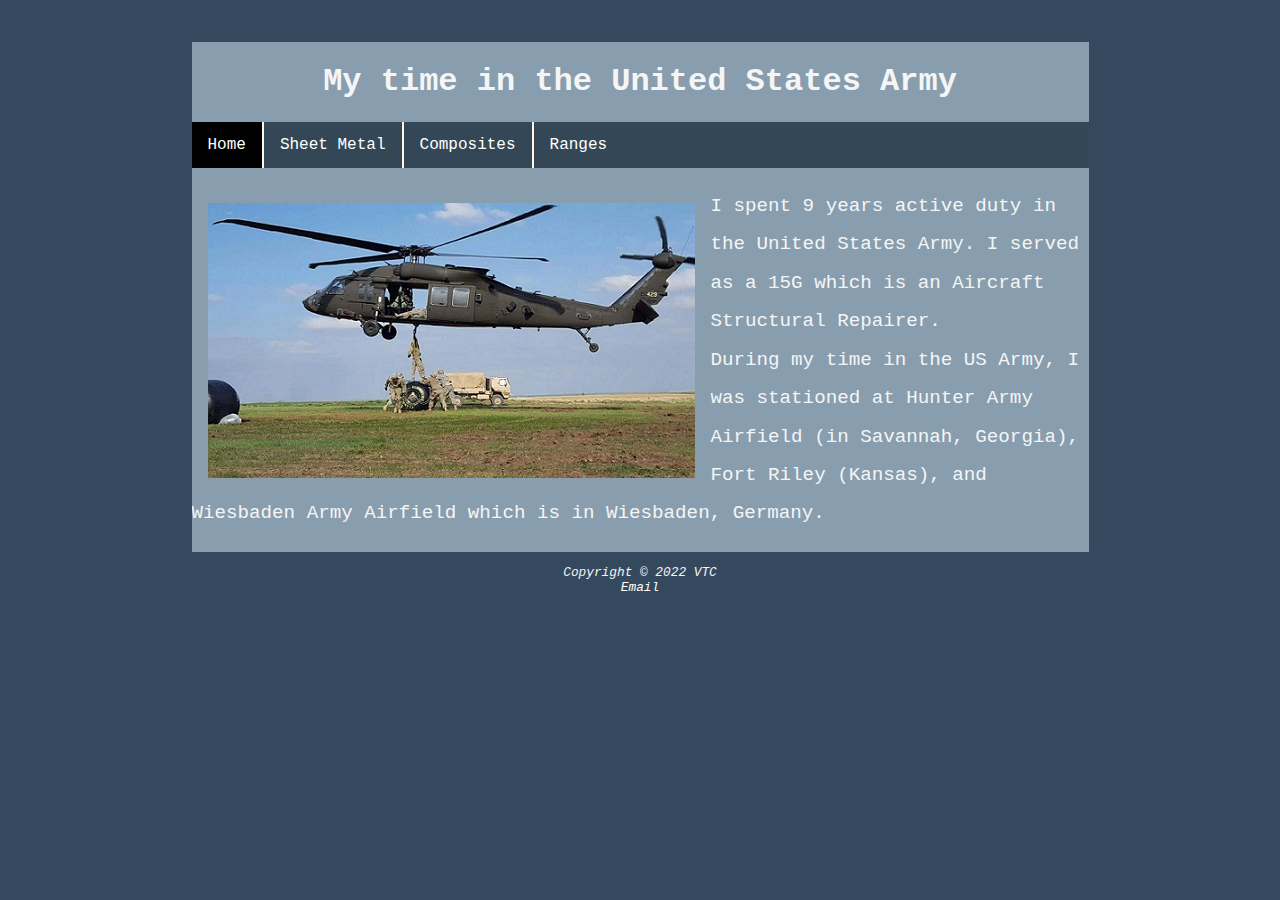
<file: Advanced web/index.html>
<!-- Myles Pierce -->
<!DOCTYPE html>
<html lang="en">
  <head>
    <title>Lab 1</title>
    
    <link rel="stylesheet" href="lab1.css">
    
  </head>
  <body>
    <div id="wrap">
    <header>
      <h1>My time in the United States Army</h1>
    </header>
    <nav>
      <ul>
      <li><a href="index.html" class="active">Home</a></li> 
      <li><a href="sheet.html">Sheet Metal</a></li>
      <li><a href="composite.html">Composites</a></li>
      <li><a href="range.html">Ranges</a></li>
     
      </ul>
    </nav>
    <main>
      <div>
        <img src="slingload.jpeg">
      <p>I spent 9 years active duty in the United States Army. I served as a 15G which is an Aircraft Structural Repairer.
      <br>
      During my time in the US Army, I was stationed at Hunter Army Airfield (in Savannah, Georgia), Fort Riley (Kansas), and Wiesbaden Army Airfield
      which is in Wiesbaden, Germany. 
        <br>
      
      
    </div>
     
      
    </main>
    
  </div>
  <footer>
    Copyright &copy; 2022 VTC<br>
    <a href="Mylespierce0329@gmail.com">Email</a>
  </footer>
  </body>
</html>
</file>
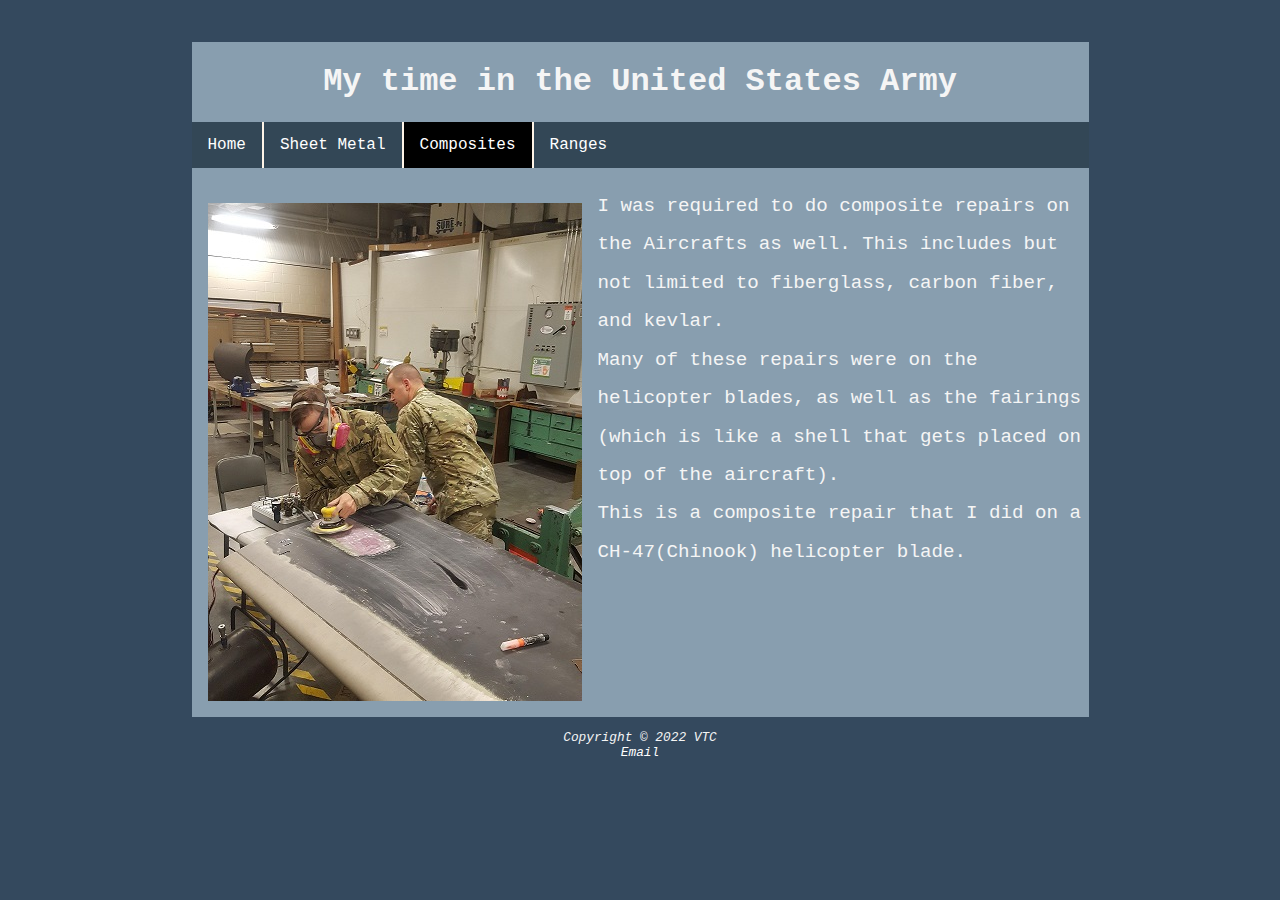
<file: Advanced web/composite.html>
<!-- Myles Pierce -->
<!DOCTYPE html>
<html lang="en">
  <head>
    <title>Lab 1</title>
    
    <link rel="stylesheet" href="lab1.css">
    
  </head>
  <body>
    <div id="wrap">
    <header>
      <h1>My time in the United States Army</h1>
    </header>
    <nav>
      <ul>
      <li><a href="index.html">Home</a></li> 
      <li><a href="sheet.html" >Sheet Metal</a></li>
      <li><a href="composite.html" class="active">Composites</a></li>
      <li><a href="range.html" >Ranges</a></li>
      
      
      </ul>
    </nav>
    <main>
      <div>
        <img src="composite.jpg">
      <p>I was required to do composite repairs on the Aircrafts as well. This includes but not limited to fiberglass, carbon fiber, and kevlar.
      <br>
     Many of these repairs were on the helicopter blades, as well as the fairings (which is like a shell that gets placed on top of the aircraft).
     <br>
     This is a composite repair that I did on a CH-47(Chinook) helicopter blade.
    </p>
        <br> 
     
      
    </div>
     
      
    </main>
    
  </div>
  <footer>
    Copyright &copy; 2022 VTC<br>
    <a href="Mylespierce0329@gmail.com">Email</a>
  </footer>
  </body>
</html>
</file>
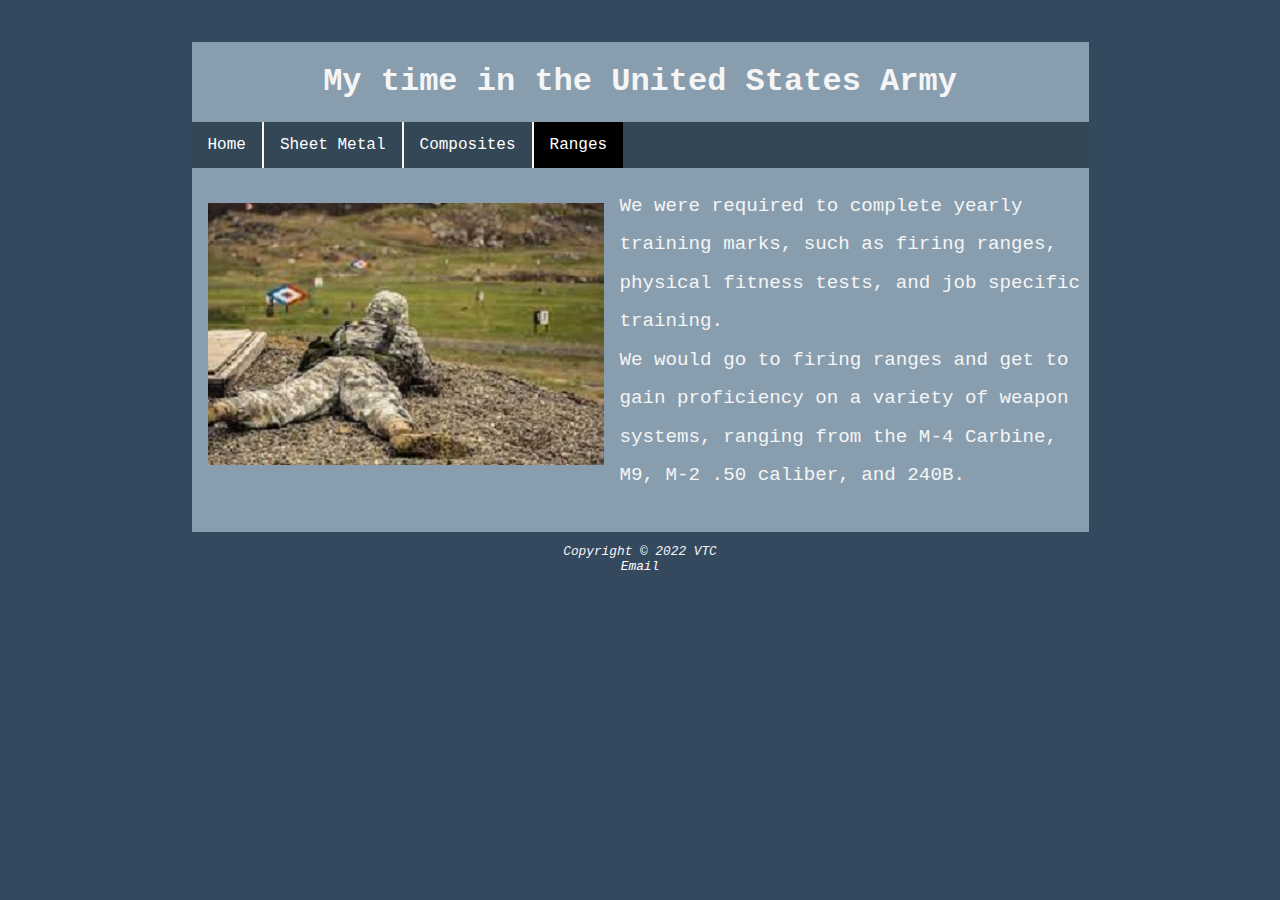
<file: Advanced web/range.html>
<!-- Myles Pierce -->
<!DOCTYPE html>
<html lang="en">
  <head>
    <title>Lab 1</title>
   
    <link rel="stylesheet" href="lab1.css">
   
  </head>
  <body>
    <div id="wrap">
    <header>
      <h1>My time in the United States Army</h1>
    </header>
    <nav>
      <ul>
      <li><a href="index.html">Home</a></li> 
      <li><a href="sheet.html" >Sheet Metal</a></li>
      <li><a href="composite.html">Composites</a></li>
      <li><a href="range.html" class="active">Ranges</a></li>
    
      </ul>
    </nav>
    <main>
      <div>
        <img src="range.jpg">
      <p>We were required to complete yearly training marks, such as firing ranges, physical fitness tests, and job specific training.
      <br>
     We would go to firing ranges and get to gain proficiency on a variety of weapon systems, ranging from the M-4 Carbine, M9, M-2 .50 caliber, 
     and 240B. </p>
        <br> 
     
      
    </div>
     
      
    </main>
    
  </div>
  <footer>
    Copyright &copy; 2022 VTC<br>
    <a href="Mylespierce0329@gmail.com">Email</a>
  </footer>
  </body>
</html>
</file>
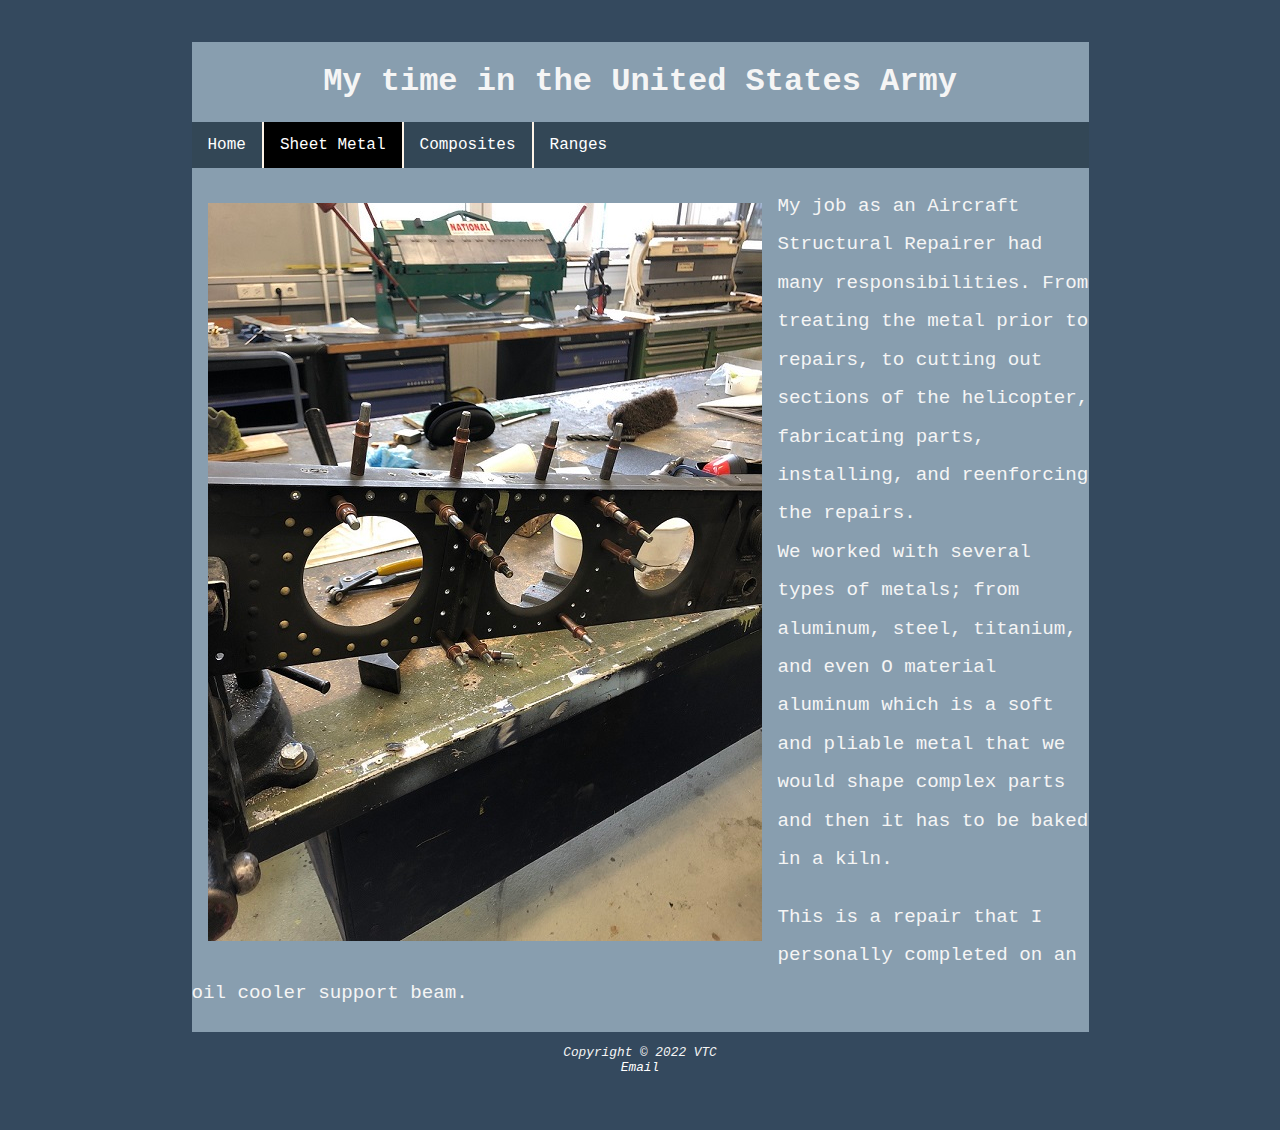
<file: Advanced web/sheet.html>
<!-- Myles Pierce -->
<!DOCTYPE html>
<html lang="en">
  <head>
    <title>Lab 1</title>
    
    <link rel="stylesheet" href="lab1.css">
    
  </head>
  <body>
    <div id="wrap">
    <header>
      <h1>My time in the United States Army</h1>
    </header>
    <nav>
      <ul>
      <li><a href="index.html">Home</a></li> 
      <li><a href="sheet.html" class="active">Sheet Metal</a></li>
      <li><a href="composite.html">Composites</a></li>
      <li><a href="range.html">Ranges</a></li>
    
      </ul>
    </nav>
    <main>
      <div>
        <img src="repair.jpeg">
      <p>My job as an Aircraft Structural Repairer had many responsibilities. From treating the metal prior to repairs, to cutting out sections of the 
          helicopter, fabricating parts, installing, and reenforcing the repairs.  
      <br>
      We worked with several types of metals; from aluminum, steel, titanium, and even O material aluminum which is a soft and pliable
      metal that we would shape complex parts and then it has to be baked in a kiln.  
        <br>
      <p>
          This is a repair that I personally completed on an oil cooler support beam.
      </p>
      
    </div>
     
      
    </main>
    
  </div>
  <footer>
    Copyright &copy; 2022 VTC<br>
    <a href="Mylespierce0329@gmail.com">Email</a>
  </footer>
  </body>
</html>
</file>
<file: Advanced web/lab1.css>
.vertical-menu {
    width: 150px;
}
.vertical-menu a {
    background-color: #1D8348; /* Grey background color */
    color: #1D8348; /* Black text color */
    display: block; /* Make the links appear below each other */
    padding: 12px; /* Add some padding */
    text-decoration: none; /* Remove underline from links */
  }
  .vertical-menu a:hover {
    background-color: #ccc; /* Dark grey background on mouse-over */
  }
  
  .vertical-menu a.active {
    background-color: #04AA6D; /* Add a green color to the "active/current" link */
    color: white;
  }
  body {
    background: #34495E;
    padding: 2em;
    color: whitesmoke;
    font-family: "Georgia", "Courier New", monospace;
    margin: 10px;
    
    
    
    
  }


ul{
  background-color: #334756;
  color: white;
  padding: 0;
  overflow: hidden;
  text-decoration: none;
  list-style: none;
  
}

li{
  float: left;
  border-right: 2px solid #fff5e8;
}
li:last-child{
  border-right: none;
}
li a {
display: block;
text-align: center;
padding: 14px 16px;
}
li a:hover {
background-color: #000000
}
a{
  text-decoration: none;
  color: white;
}
p {
  font-size: larger;
  line-height: 2em;
  
}
header {
  text-align: center;
}
img {
  float: left;
  padding: 1em;
}
#wrap{
  width: 75%;
  margin: auto;
  padding: 0em;
  background-color: #889EAF;
  overflow: hidden;
}
.active {
  background-color: black;
}
footer {
  
  font-size: .8em;
  font-style: italic;
  text-align: center;
  padding: 1em;
  
  
}
nav {
  position: sticky;
}
table, th, td {
  border: 1px solid whitesmoke;
}
</file>
